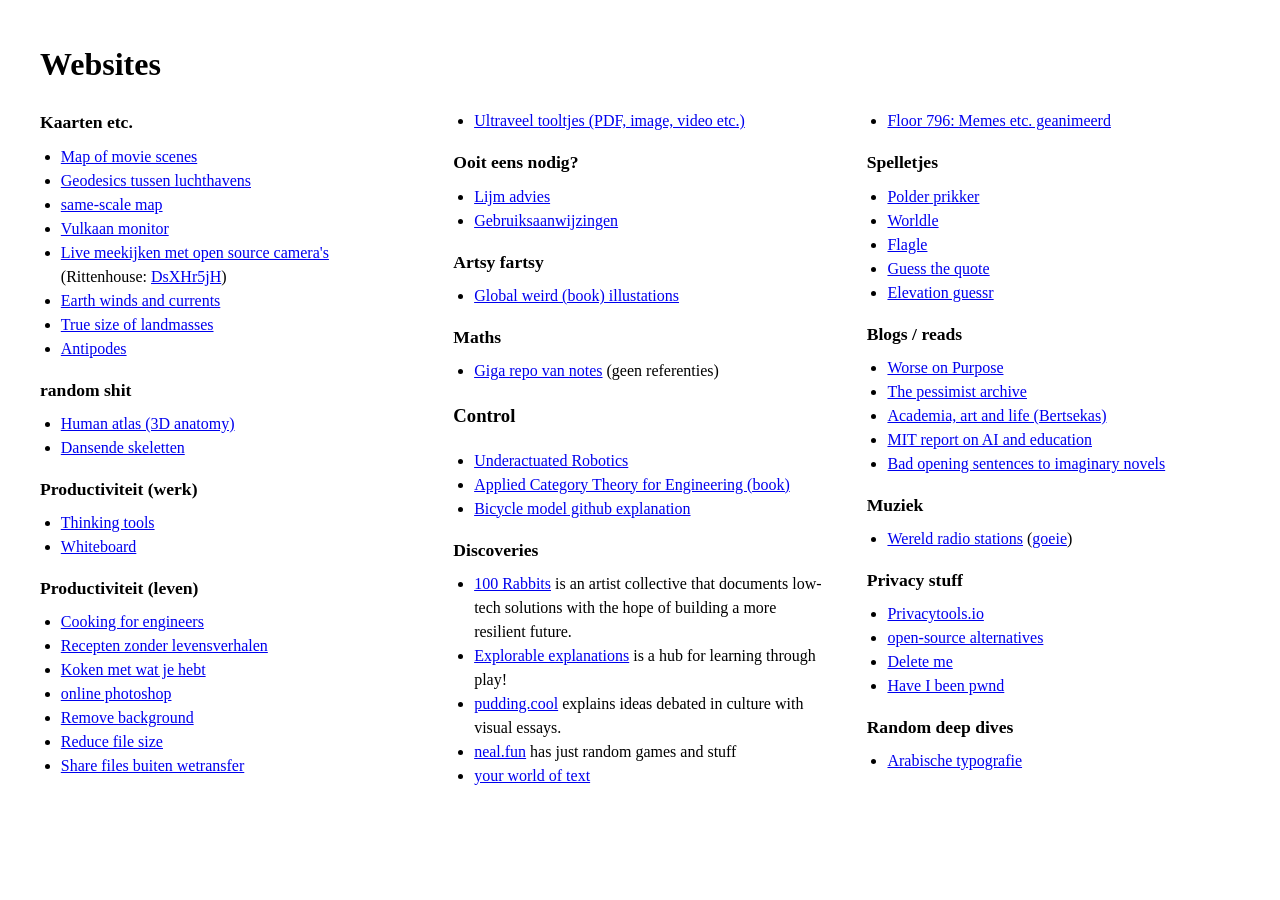
<file: content/startpagina.html>
<!DOCTYPE html>
<html lang="en">
<head>
  <meta charset="UTF-8">
  <meta name="viewport" content="width=device-width, initial-scale=1.0">
  <meta name="author" content="Chris Verhoek">
  <meta name="robots" content="noindex, nofollow">
  <title>List-a-sites</title>

  <style>
    body {
      font-family: Georgia, serif;
      max-width: 1200px;
      margin: 40px auto;
      padding: 0 20px;
      line-height: 1.5;
    }

    .content {
      column-count: 3;
      column-gap: 40px;
    }

    section {
      break-inside: avoid;
      margin-bottom: 2em;
    }

    h2 {
      font-size: 1.1rem;
      margin: 0 0 0.5em;
    }

    ul {
      margin-top: 0;
      padding-left: 1.3em;
    }

    @media (max-width: 800px) {
      .content {
        column-count: 2;
      }
    }

    @media (max-width: 500px) {
      .content {
        column-count: 1;
      }
    }
  </style>
</head>

<body>
  <h1>Websites</h1>
  <div class="content">
    <h2>Kaarten etc.</h2>
<ul>
<li><a href="https://moviescenemap.com">Map of movie scenes</a></li>
<li><a href="https://www.greatcirclemap.com">Geodesics tussen luchthavens</a></li>
<li><a href="https://joshuahhh.com/projects/same-scale/#2.00/0.00/0.00/0.00/0.00/Map">same-scale map</a></li>
<li><a href="abu.cikoytew.my.id">Vulkaan monitor</a></li>
<li><a href="https://worldwatcher.live">Live meekijken met open source camera's</a> (Rittenhouse: <a href="https://worldwatcher.live/cam/DsXHr5jH">DsXHr5jH</a>)</li>
<li><a href="https://earth.nullschool.net">Earth winds and currents</a></li>
<li><a href="https://thetruesize.com/">True size of landmasses</a></li>
<li><a href="https://www.geodatos.net/en/antipodes">Antipodes</a></li>
</ul>
<h2>random shit</h2>
<ul>
<li><a href="https://github.com/ashemag/human-atlas">Human atlas (3D anatomy)</a></li>
<li><a href="https://screen.toys/bones/">Dansende skeletten</a></li>
</ul>
<h2>Productiviteit (werk)</h2>
<ul>
<li><a href="https://untools.co">Thinking tools</a></li>
<li><a href="https://excalidraw.com">Whiteboard</a></li>
</ul>
<h2>Productiviteit (leven)</h2>
<ul>
<li><a href="https://www.cookingforengineers.com">Cooking for engineers</a></li>
<li><a href="https://justtherecipe.com">Recepten zonder levensverhalen</a></li>
<li><a href="https://supercook.com">Koken met wat je hebt</a></li>
<li><a href="https://www.photopea.com">online photoshop</a></li>
<li><a href="https://remove.bg">Remove background</a></li>
<li><a href="https://squoosh.app">Reduce file size</a></li>
<li><a href="https://bmrng.me">Share files buiten wetransfer</a></li>
<li><a href="https://tinywow.com">Ultraveel tooltjes (PDF, image, video etc.)</a></li>
</ul>
<h2>Ooit eens nodig?</h2>
<ul>
<li><a href="https://www.thistothat.com">Lijm advies</a></li>
<li><a href="https://manualslib.com">Gebruiksaanwijzingen</a></li>
</ul>
<h2>Artsy fartsy</h2>
<ul>
<li><a href="https://50watts.com">Global weird (book) illustations</a></li>
</ul>
<h2>Maths</h2>
<ul>
<li><a href="https://mathpages.com">Giga repo van notes</a> (geen referenties)</li>
</ul>
<h3>Control</h3>
<ul>
<li><a href="https://ocw.mit.edu/courses/6-832-underactuated-robotics-spring-2009/">Underactuated Robotics</a></li>
<li><a href="https://z7-stage-act4e-book.zuper.ai/sync/ACT4E/ACT4E/alphubel-prod/build/last/build-public/ACT4E-public.pdf">Applied Category Theory for Engineering (book)</a></li>
<li><a href="https://thomasfermi.github.io/Algorithms-for-Automated-Driving/Control/BicycleModel.html">Bicycle model github explanation</a></li>
</ul>
<h2>Discoveries</h2>
<ul>
<li><a href="https://100r.co/site/home.html">100 Rabbits</a> is an artist collective that documents low-tech solutions with the hope of building a more resilient future.</li>
<li><a href="https://explorabl.es">Explorable explanations</a> is a hub for learning through play!</li>
<li><a href="https://pudding.cool">pudding.cool</a> explains ideas debated in culture with visual essays.</li>
<li><a href="https://neal.fun">neal.fun</a> has just random games and stuff</li>
<li><a href="https://www.yourworldoftext.com">your world of text</a></li>
<li><a href="https://floor796.com">Floor 796: Memes etc. geanimeerd</a></li>
</ul>
<h2>Spelletjes</h2>
<ul>
<li><a href="https://polderprikker.nl/">Polder prikker</a></li>
<li><a href="https://worldle.teuteuf.fr">Worldle</a></li>
<li><a href="https://www.flagle.io">Flagle</a></li>
<li><a href="https://gisnep.com">Guess the quote</a></li>
<li><a href="https://visitwhale.com/elevation-profiles/">Elevation guessr</a></li>
</ul>
<h2>Blogs / reads</h2>
<ul>
<li><a href="https://www.worseonpurpose.com">Worse on Purpose</a></li>
<li><a href="https://pessimistsarchive.org">The pessimist archive</a></li>
<li><a href="https://www.mit.edu/~dimitrib/Academia_Art_and_Life.pdf">Academia, art and life (Bertsekas)</a></li>
<li><a href="https://aiandeducation.mit.edu/report/">MIT report on AI and education</a></li>
<li><a href="https://www.bulwer-lytton.com">Bad opening sentences to imaginary novels</a></li>
</ul>
<h2>Muziek</h2>
<ul>
<li><a href="https://radio.garden">Wereld radio stations</a> (<a href="https://radio.garden/visit/niamey/mnXuDuop">goeie</a>)</li>
</ul>
<h2>Privacy stuff</h2>
<ul>
<li><a href="https://privacytools.io">Privacytools.io</a></li>
<li><a href="https://alternativeto.net">open-source alternatives</a></li>
<li><a href="https://justdeleteme.xyz">Delete me</a></li>
<li><a href="https://haveibeenpwnd.com">Have I been pwnd</a></li>
</ul>
<h2>Random deep dives</h2>
<ul>
<li><a href="https://lr0.org/blog/p/arabic/">Arabische typografie</a></li>
</ul>
  </div>
</body>
</html>
</file>
